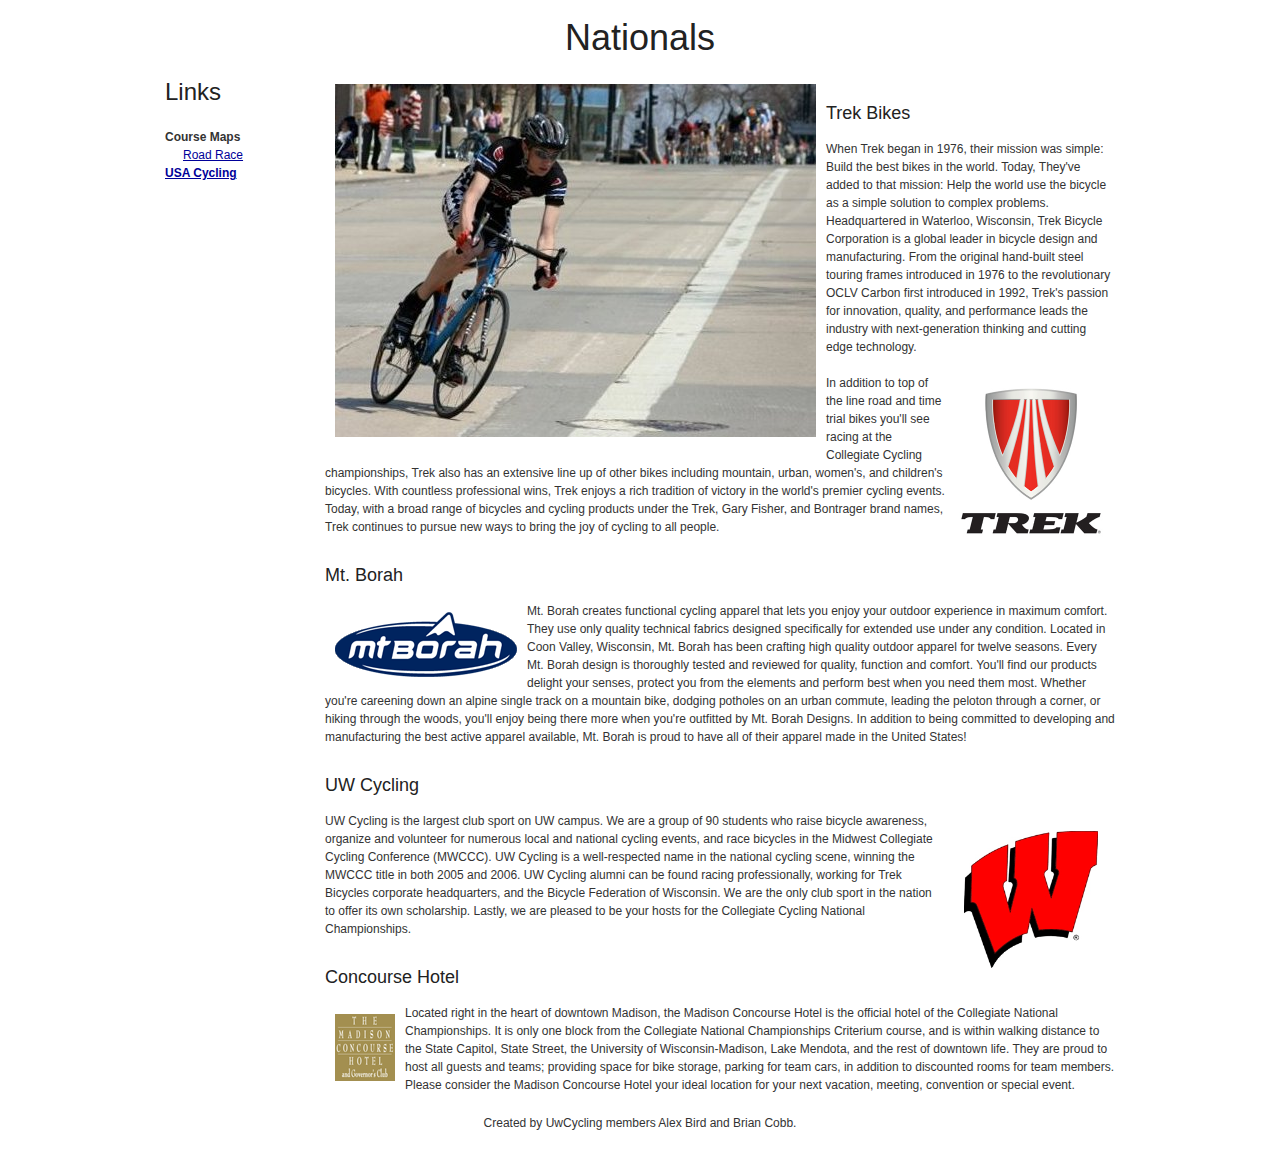
<file: nationals/public/index.html>
<!DOCTYPE html>
<html>
  <head>
    <title>Nationals</title>
    <link href='stylesheets/screen.css' media='screen, projection' rel='stylesheet' type='text/css'>
    <link href='stylesheets/print.css' media='print' rel='stylesheet' type='text/css'>
    <!--[if lt IE 8]>
      <link href='stylesheets/ie.css' media='screen, projection' rel='stylesheet' type='text/css'>
    <![endif]-->
  </head>
  <body class='two-col'>
    <div id='container'>
      <div id='header'>
        <h1>Nationals</h1>
      </div>
      <div id='sidebar'>
        <h2>Links</h2>
        <dl>
          <dt>
            Course Maps
            <dd>
              <a class='sidebarLink' href='http://www.mapmyride.com/ride/united-states/wi/blue-mounds/115125606735557005' target='_blank'>Road Race</a>
            </dd>
          </dt>
          <dt>
            <a class='sidebarLink' href='http://www.usacycling.org/'>USA Cycling</a>
          </dt>
        </dl>
      </div>
      <div id='content'>
        <img id='capcrit' src='images/capcrit08.jpg'>
        <h3 class='sponsorTitle'>Trek Bikes</h3>
        <div class='sponsorDescription'>
          <p>
            When Trek began in 1976, their mission was simple: Build the best
            bikes in the world.  Today, They've added to that mission: Help the
            world use the bicycle as a simple solution to complex problems.
            Headquartered in Waterloo, Wisconsin, Trek Bicycle Corporation is a
            global leader in bicycle design and manufacturing. From the original
            hand-built steel touring frames introduced in 1976 to the
            revolutionary OCLV Carbon first introduced in 1992, Trek's passion
            for innovation, quality, and performance leads the industry with
            next-generation thinking and cutting edge technology.
          </p>
          <img class='companyLogo' id='trekLogo' src='images/trek.jpg' width='150'>
          <p>
            In addition to top of the line road and time trial bikes you'll see
            racing at the Collegiate Cycling championships, Trek also has an
            extensive line up of other bikes including mountain, urban, women's,
            and children's bicycles. With countless professional wins, Trek enjoys
            a rich tradition of victory in the world's premier cycling events.
            Today, with a broad range of bicycles and cycling products under the
            Trek, Gary Fisher, and Bontrager brand names, Trek continues to pursue
            new ways to bring the joy of cycling to all people.
          </p>
        </div>
        <h3 class='sponsorTitle'>Mt. Borah</h3>
        <div class='sponsorDescription'>
          <img class='companyLogo' id='borahLogo' src='images/mtborah.gif'>
          Mt. Borah creates functional cycling apparel that lets you enjoy your
          outdoor experience in maximum comfort. They use only quality technical
          fabrics designed specifically for extended use under any condition.
          Located in Coon Valley, Wisconsin, Mt. Borah has been crafting high
          quality outdoor apparel for twelve seasons. Every Mt. Borah design is
          thoroughly tested and reviewed for quality, function and comfort.
          You'll find our products delight your senses, protect you from the
          elements and perform best when you need them most. Whether you're
          careening down an alpine single track on a mountain bike, dodging
          potholes on an urban commute, leading the peloton through a corner, or
          hiking through the woods, you'll enjoy being there more when you're
          outfitted by Mt. Borah Designs.  In addition to being committed to
          developing and manufacturing the best active apparel available, Mt.
          Borah is proud to have all of their apparel made in the United States!
        </div>
        <h3 class='sponsorTitle'>UW Cycling</h3>
        <div class='sponsorDescription'>
          <img class='companyLogo' id='uwLogo' src='images/motionW.gif' width='150'>
          UW Cycling is the largest club sport on UW campus. We are a group of 90
          students who raise bicycle awareness, organize and volunteer for
          numerous local and national cycling events, and race bicycles in the
          Midwest Collegiate Cycling Conference (MWCCC). UW Cycling is a
          well-respected name in the national cycling scene, winning the MWCCC
          title in both 2005 and 2006. UW Cycling alumni can be found racing
          professionally, working for Trek Bicycles corporate headquarters, and
          the Bicycle Federation of Wisconsin.  We are the only club sport in the
          nation to offer its own scholarship.  Lastly, we are pleased to be your
          hosts for the Collegiate Cycling National Championships.
        </div>
        <h3 class='sponsorTitle'>Concourse Hotel</h3>
        <div class='sponsorDescription'>
          <img class='companyLogo' id='concourseLogo' src='images/concourse.png'>
          Located right in the heart of downtown Madison, the Madison Concourse
          Hotel is the official hotel of the Collegiate National Championships.
          It is only one block from the Collegiate National Championships
          Criterium course, and is within walking distance to the State Capitol,
          State Street, the University of Wisconsin-Madison, Lake Mendota, and
          the rest of downtown life.  They are proud to host all guests and
          teams; providing space for bike storage, parking for team cars, in
          addition to discounted rooms for team members.  Please consider the
          Madison Concourse Hotel your ideal location for your next vacation,
          meeting, convention or special event.
        </div>
      </div>
      <div id='footer'>
        Created by UwCycling members Alex Bird and Brian Cobb.
      </div>
    </div>
  </body>
</html>
</file>
<file: nationals/public/stylesheets/screen.css>
html, body { margin: 0; padding: 0; border: 0; font-weight: inherit; font-style: inherit; font-size: 100%; font-family: inherit; vertical-align: baseline; }

div, span, object, iframe, h1, h2, h3, h4, h5, h6, p, pre, a, abbr, acronym, address, code, del, dfn, em, img, dl, dt, dd, ol, ul, li, fieldset, form, label, legend, caption, tbody, tfoot, thead, tr { margin: 0; padding: 0; border: 0; font-weight: inherit; font-style: inherit; font-size: 100%; font-family: inherit; vertical-align: baseline; }

blockquote, q { margin: 0; padding: 0; border: 0; font-weight: inherit; font-style: inherit; font-size: 100%; font-family: inherit; vertical-align: baseline; quotes: "" ""; }
blockquote:before, q:before, blockquote:after, q:after { content: ""; }

th, td, caption { margin: 0; padding: 0; border: 0; font-weight: inherit; font-style: inherit; font-size: 100%; font-family: inherit; vertical-align: baseline; text-align: left; font-weight: normal; vertical-align: middle; }

table { margin: 0; padding: 0; border: 0; font-weight: inherit; font-style: inherit; font-size: 100%; font-family: inherit; vertical-align: baseline; border-collapse: separate; border-spacing: 0; vertical-align: middle; }

a img { border: none; }

body { line-height: 1.5; font-family: Helvetica Neue, Arial, Helvetica, sans-serif; color: #333333; font-size: 75%; }

h1 { font-weight: normal; color: #222222; font-size: 3em; line-height: 1; margin-bottom: 0.5em; }
h1 img { margin: 0; }

h2 { font-weight: normal; color: #222222; font-size: 2em; margin-bottom: 0.75em; }

h3 { font-weight: normal; color: #222222; font-size: 1.5em; line-height: 1; margin-bottom: 1em; }

h4 { font-weight: normal; color: #222222; font-size: 1.2em; line-height: 1.25; margin-bottom: 1.25em; }

h5 { font-weight: normal; color: #222222; font-size: 1em; font-weight: bold; margin-bottom: 1.5em; }

h6 { font-weight: normal; color: #222222; font-size: 1em; font-weight: bold; }

h2 img, h3 img, h4 img, h5 img, h6 img { margin: 0; }

p { margin: 0 0 1.5em; }
p img.left { display: inline; float: left; margin: 1.5em 1.5em 1.5em 0; padding: 0; }
p img.right { display: inline; float: right; margin: 1.5em 0 1.5em 1.5em; padding: 0; }

a { text-decoration: underline; color: #000099; }
a:visited { color: #000066; }
a:focus { color: black; }
a:hover { color: black; }
a:active { color: #cc0099; }

blockquote { margin: 1.5em; color: #666; font-style: italic; }

strong { font-weight: bold; }

em { font-style: italic; }

dfn { font-style: italic; font-weight: bold; }

sup, sub { line-height: 0; }

abbr, acronym { border-bottom: 1px dotted #666; }

address { margin: 0 0 1.5em; font-style: italic; }

del { color: #666; }

pre { margin: 1.5em 0; white-space: pre; }

pre, code, tt { font: 1em 'andale mono', 'lucida console', monospace; line-height: 1.5; }

li ul, li ol { margin: 0 1.5em; }

ul { margin: 0 1.5em 1.5em 1.5em; list-style-type: disc; }

ol { margin: 0 1.5em 1.5em 1.5em; list-style-type: decimal; }

dl { margin: 0 0 1.5em 0; }
dl dt { font-weight: bold; }

dd { margin-left: 1.5em; }

table { margin-bottom: 1.4em; width: 100%; }

th { font-weight: bold; }

thead th { background: #c3d9ff; }

th, td, caption { padding: 4px 10px 4px 5px; }

tr.even td { background: #e5ecf9; }

tfoot { font-style: italic; }

caption { background: #eee; }

.quiet { color: #666666; }

.loud { color: #111111; }

.clear { clear: both; }

.nowrap { white-space: nowrap; }

.clearfix { overflow: hidden; display: inline-block; }
.clearfix { display: block; }

.small { font-size: .8em; margin-bottom: 1.875em; line-height: 1.875em; }

.large { font-size: 1.2em; line-height: 2.5em; margin-bottom: 1.25em; }

.first { margin-left: 0; padding-left: 0; }

.last { margin-right: 0; padding-right: 0; }

.top { margin-top: 0; padding-top: 0; }

.bottom { margin-bottom: 0; padding-bottom: 0; }

.container { width: 950px; margin: 0 auto; overflow: hidden; display: inline-block; }
.container { display: block; }

.column, div.span-1, div.span-2, div.span-3, div.span-4, div.span-5, div.span-6, div.span-7, div.span-8, div.span-9, div.span-10, div.span-11, div.span-12, div.span-13, div.span-14, div.span-15, div.span-16, div.span-17, div.span-18, div.span-19, div.span-20, div.span-21, div.span-22, div.span-23, div.span-24 { display: inline; float: left; margin-right: 10px; }
* html .column, * html div.span-1, * html div.span-2, * html div.span-3, * html div.span-4, * html div.span-5, * html div.span-6, * html div.span-7, * html div.span-8, * html div.span-9, * html div.span-10, * html div.span-11, * html div.span-12, * html div.span-13, * html div.span-14, * html div.span-15, * html div.span-16, * html div.span-17, * html div.span-18, * html div.span-19, * html div.span-20, * html div.span-21, * html div.span-22, * html div.span-23, * html div.span-24 { overflow-x: hidden; }

.last, div.last { margin-right: 0; }

.span-1 { width: 30px; }

.span-2 { width: 70px; }

.span-3 { width: 110px; }

.span-4 { width: 150px; }

.span-5 { width: 190px; }

.span-6 { width: 230px; }

.span-7 { width: 270px; }

.span-8 { width: 310px; }

.span-9 { width: 350px; }

.span-10 { width: 390px; }

.span-11 { width: 430px; }

.span-12 { width: 470px; }

.span-13 { width: 510px; }

.span-14 { width: 550px; }

.span-15 { width: 590px; }

.span-16 { width: 630px; }

.span-17 { width: 670px; }

.span-18 { width: 710px; }

.span-19 { width: 750px; }

.span-20 { width: 790px; }

.span-21 { width: 830px; }

.span-22 { width: 870px; }

.span-23 { width: 910px; }

.span-24, div.span-24 { width: 950px; margin: 0; }

input.span-1, textarea.span-1, select.span-1 { width: 30px !important; }
input.span-2, textarea.span-2, select.span-2 { width: 70px !important; }
input.span-3, textarea.span-3, select.span-3 { width: 110px !important; }
input.span-4, textarea.span-4, select.span-4 { width: 150px !important; }
input.span-5, textarea.span-5, select.span-5 { width: 190px !important; }
input.span-6, textarea.span-6, select.span-6 { width: 230px !important; }
input.span-7, textarea.span-7, select.span-7 { width: 270px !important; }
input.span-8, textarea.span-8, select.span-8 { width: 310px !important; }
input.span-9, textarea.span-9, select.span-9 { width: 350px !important; }
input.span-10, textarea.span-10, select.span-10 { width: 390px !important; }
input.span-11, textarea.span-11, select.span-11 { width: 430px !important; }
input.span-12, textarea.span-12, select.span-12 { width: 470px !important; }
input.span-13, textarea.span-13, select.span-13 { width: 510px !important; }
input.span-14, textarea.span-14, select.span-14 { width: 550px !important; }
input.span-15, textarea.span-15, select.span-15 { width: 590px !important; }
input.span-16, textarea.span-16, select.span-16 { width: 630px !important; }
input.span-17, textarea.span-17, select.span-17 { width: 670px !important; }
input.span-18, textarea.span-18, select.span-18 { width: 710px !important; }
input.span-19, textarea.span-19, select.span-19 { width: 750px !important; }
input.span-20, textarea.span-20, select.span-20 { width: 790px !important; }
input.span-21, textarea.span-21, select.span-21 { width: 830px !important; }
input.span-22, textarea.span-22, select.span-22 { width: 870px !important; }
input.span-23, textarea.span-23, select.span-23 { width: 910px !important; }
input.span-24, textarea.span-24, select.span-24 { width: 950px !important; }

.append-1 { padding-right: 40px; }

.append-2 { padding-right: 80px; }

.append-3 { padding-right: 120px; }

.append-4 { padding-right: 160px; }

.append-5 { padding-right: 200px; }

.append-6 { padding-right: 240px; }

.append-7 { padding-right: 280px; }

.append-8 { padding-right: 320px; }

.append-9 { padding-right: 360px; }

.append-10 { padding-right: 400px; }

.append-11 { padding-right: 440px; }

.append-12 { padding-right: 480px; }

.append-13 { padding-right: 520px; }

.append-14 { padding-right: 560px; }

.append-15 { padding-right: 600px; }

.append-16 { padding-right: 640px; }

.append-17 { padding-right: 680px; }

.append-18 { padding-right: 720px; }

.append-19 { padding-right: 760px; }

.append-20 { padding-right: 800px; }

.append-21 { padding-right: 840px; }

.append-22 { padding-right: 880px; }

.append-23 { padding-right: 920px; }

.prepend-1 { padding-left: 40px; }

.prepend-2 { padding-left: 80px; }

.prepend-3 { padding-left: 120px; }

.prepend-4 { padding-left: 160px; }

.prepend-5 { padding-left: 200px; }

.prepend-6 { padding-left: 240px; }

.prepend-7 { padding-left: 280px; }

.prepend-8 { padding-left: 320px; }

.prepend-9 { padding-left: 360px; }

.prepend-10 { padding-left: 400px; }

.prepend-11 { padding-left: 440px; }

.prepend-12 { padding-left: 480px; }

.prepend-13 { padding-left: 520px; }

.prepend-14 { padding-left: 560px; }

.prepend-15 { padding-left: 600px; }

.prepend-16 { padding-left: 640px; }

.prepend-17 { padding-left: 680px; }

.prepend-18 { padding-left: 720px; }

.prepend-19 { padding-left: 760px; }

.prepend-20 { padding-left: 800px; }

.prepend-21 { padding-left: 840px; }

.prepend-22 { padding-left: 880px; }

.prepend-23 { padding-left: 920px; }

.pull-1, .pull-2, .pull-3, .pull-4, .pull-5, .pull-6, .pull-7, .pull-8, .pull-9, .pull-10, .pull-11, .pull-12, .pull-13, .pull-14, .pull-15, .pull-16, .pull-17, .pull-18, .pull-19, .pull-20, .pull-21, .pull-22, .pull-23, .pull-24 { display: inline; float: left; position: relative; }

.pull-1 { margin-left: -40px; }

.pull-2 { margin-left: -80px; }

.pull-3 { margin-left: -120px; }

.pull-4 { margin-left: -160px; }

.pull-5 { margin-left: -200px; }

.pull-6 { margin-left: -240px; }

.pull-7 { margin-left: -280px; }

.pull-8 { margin-left: -320px; }

.pull-9 { margin-left: -360px; }

.pull-10 { margin-left: -400px; }

.pull-11 { margin-left: -440px; }

.pull-12 { margin-left: -480px; }

.pull-13 { margin-left: -520px; }

.pull-14 { margin-left: -560px; }

.pull-15 { margin-left: -600px; }

.pull-16 { margin-left: -640px; }

.pull-17 { margin-left: -680px; }

.pull-18 { margin-left: -720px; }

.pull-19 { margin-left: -760px; }

.pull-20 { margin-left: -800px; }

.pull-21 { margin-left: -840px; }

.pull-22 { margin-left: -880px; }

.pull-23 { margin-left: -920px; }

.pull-24 { margin-left: -960px; }

.push-1, .push-2, .push-3, .push-4, .push-5, .push-6, .push-7, .push-8, .push-9, .push-10, .push-11, .push-12, .push-13, .push-14, .push-15, .push-16, .push-17, .push-18, .push-19, .push-20, .push-21, .push-22, .push-23, .push-24 { display: inline; float: right; position: relative; }

.push-1 { margin: 0 -40px 1.5em 40px; }

.push-2 { margin: 0 -80px 1.5em 80px; }

.push-3 { margin: 0 -120px 1.5em 120px; }

.push-4 { margin: 0 -160px 1.5em 160px; }

.push-5 { margin: 0 -200px 1.5em 200px; }

.push-6 { margin: 0 -240px 1.5em 240px; }

.push-7 { margin: 0 -280px 1.5em 280px; }

.push-8 { margin: 0 -320px 1.5em 320px; }

.push-9 { margin: 0 -360px 1.5em 360px; }

.push-10 { margin: 0 -400px 1.5em 400px; }

.push-11 { margin: 0 -440px 1.5em 440px; }

.push-12 { margin: 0 -480px 1.5em 480px; }

.push-13 { margin: 0 -520px 1.5em 520px; }

.push-14 { margin: 0 -560px 1.5em 560px; }

.push-15 { margin: 0 -600px 1.5em 600px; }

.push-16 { margin: 0 -640px 1.5em 640px; }

.push-17 { margin: 0 -680px 1.5em 680px; }

.push-18 { margin: 0 -720px 1.5em 720px; }

.push-19 { margin: 0 -760px 1.5em 760px; }

.push-20 { margin: 0 -800px 1.5em 800px; }

.push-21 { margin: 0 -840px 1.5em 840px; }

.push-22 { margin: 0 -880px 1.5em 880px; }

.push-23 { margin: 0 -920px 1.5em 920px; }

.push-24 { margin: 0 -960px 1.5em 960px; }

.prepend-top { margin-top: 1.5em; }

.append-bottom { margin-bottom: 1.5em; }

.showgrid { background: url('/public/images/grid.png?1268702059'); }

.error { padding: .8em; margin-bottom: 1em; border: 2px solid #dddddd; background: #fbe3e4; color: #8a1f11; border-color: #fbc2c4; }
.error a { color: #8a1f11; }

.notice { padding: .8em; margin-bottom: 1em; border: 2px solid #dddddd; background: #fff6bf; color: #514721; border-color: #ffd324; }
.notice a { color: #514721; }

.success { padding: .8em; margin-bottom: 1em; border: 2px solid #dddddd; background: #e6efc2; color: #264409; border-color: #c6d880; }
.success a { color: #264409; }

.hide { display: none; }

.highlight { background: yellow; }

.added { background: #006600; color: white; }

.removed { background: #990000; color: white; }

label { font-weight: bold; }

fieldset { padding: 1.4em; margin: 0 0 1.5em 0; }

legend { font-weight: bold; font-size: 1.2em; }

input.text, input.title, input[type=text] { margin: 0.5em 0; background-color: #fff; padding: 5px; }
input.title { font-size: 1.5em; }
input[type=checkbox], input.checkbox, input[type=radio], input.radio { position: relative; top: 0.25em; }

textarea { margin: 0.5em 0; padding: 5px; }

select { margin: 0.5em 0; }

fieldset { border: 1px solid #cccccc; }

input.text, input.title, textarea, select { border: 1px solid #bbbbbb; }
input.text:focus, input.title:focus, textarea:focus, select:focus { border: 1px solid #666666; }

input.text, input.title { width: 300px; }

textarea { width: 390px; height: 250px; }

body.bp .clear { clear: both; }
body.bp .nowrap { white-space: nowrap; }
body.bp .clearfix { overflow: hidden; display: inline-block; }
body.bp .clearfix { display: block; }
body.bp .small { font-size: .8em; margin-bottom: 1.875em; line-height: 1.875em; }
body.bp .large { font-size: 1.2em; line-height: 2.5em; margin-bottom: 1.25em; }
body.bp .first { margin-left: 0; padding-left: 0; }
body.bp .last { margin-right: 0; padding-right: 0; }
body.bp .top { margin-top: 0; padding-top: 0; }
body.bp .bottom { margin-bottom: 0; padding-bottom: 0; }
body.bp .showgrid { background: url('/public/images/grid.png?1268702059'); }
body.bp .error { padding: .8em; margin-bottom: 1em; border: 2px solid #dddddd; background: #fbe3e4; color: #8a1f11; border-color: #fbc2c4; }
body.bp .error a { color: #8a1f11; }
body.bp .notice { padding: .8em; margin-bottom: 1em; border: 2px solid #dddddd; background: #fff6bf; color: #514721; border-color: #ffd324; }
body.bp .notice a { color: #514721; }
body.bp .success { padding: .8em; margin-bottom: 1em; border: 2px solid #dddddd; background: #e6efc2; color: #264409; border-color: #c6d880; }
body.bp .success a { color: #264409; }
body.bp .hide { display: none; }
body.bp .highlight { background: yellow; }
body.bp .added { background: #006600; color: white; }
body.bp .removed { background: #990000; color: white; }

body.two-col #container { width: 950px; margin: 0 auto; overflow: hidden; display: inline-block; }
body.two-col #container { display: block; }
body.two-col #header, body.two-col #footer { display: inline; float: left; margin-right: 10px; width: 950px; text-align: center; }
* html body.two-col #header, * html body.two-col #footer { overflow-x: hidden; }
body.two-col #header { margin-top: 20px; }
body.two-col #sidebar { display: inline; float: left; margin-right: 10px; width: 150px; }
* html body.two-col #sidebar { overflow-x: hidden; }
body.two-col #content { display: inline; float: left; margin-right: 0; width: 790px; }
* html body.two-col #content { overflow-x: hidden; }
body.two-col #footer { display: inline; float: left; margin-right: 10px; width: 950px; text-align: center; margin-top: 20px; margin-bottom: 20px; }
* html body.two-col #footer { overflow-x: hidden; }
body.two-col .companyLogo { padding: 10px; }
body.two-col #capcrit { padding: 10px; float: left; }
body.two-col #trekLogo { float: right; }
body.two-col #borahLogo { float: left; }
body.two-col #uwLogo { float: right; }
body.two-col #concourseLogo { float: left; }
body.two-col .sponsorTitle { margin-top: 30px; }
</file>
<file: nationals/public/stylesheets/print.css>
body { line-height: 1.5; font-family: Helvetica Neue, Arial, Helvetica, sans-serif; color: #000; background: none; font-size: 10pt; }

.container { background: none; }

hr { background: #ccc; color: #ccc; width: 100%; height: 2px; margin: 2em 0; padding: 0; border: none; }
hr.space { background: #fff; color: #fff; }

h1, h2, h3, h4, h5, h6 { font-family: Helvetica Neue, Arial, Helvetica, sans-serif; }

code { font-size: .9em; font-family: 'andale mono', 'lucida console', monospace; }

img { display: inline; float: left; margin: 1.5em 1.5em 1.5em 0; }

a img { border: none; }
a:link, a:visited { background: transparent; font-weight: 700; text-decoration: underline; }

p img.top { margin-top: 0; }

blockquote { margin: 1.5em; padding: 1em; font-style: italic; font-size: .9em; }

.small { font-size: .9em; }

.large { font-size: 1.1em; }

.quiet { color: #999; }

.hide { display: none; }
</file>
<file: nationals/public/stylesheets/ie.css>
body { text-align: center; }
* html body legend { margin: 0px -8px 16px 0; padding: 0; }
html>body p code { *white-space: normal; }

.container { text-align: left; }

ol { margin-left: 2em; }

sup { vertical-align: text-top; }

sub { vertical-align: text-bottom; }

hr { margin: -8px auto 11px; }

img { -ms-interpolation-mode: bicubic; }

fieldset { padding-top: 0; }

input.text { margin: 0.5em 0; background-color: #fff; border: 1px solid #bbb; }
input.text:focus { border: 1px solid #666; }
input.title { margin: 0.5em 0; background-color: #fff; border: 1px solid #bbb; }
input.title:focus { border: 1px solid #666; }
input.checkbox { position: relative; top: 0.25em; }
input.radio { position: relative; top: 0.25em; }
input.button { position: relative; top: 0.25em; }

textarea { margin: 0.5em 0; }

select { margin: 0.5em 0; }

button { position: relative; top: 0.25em; }
</file>
